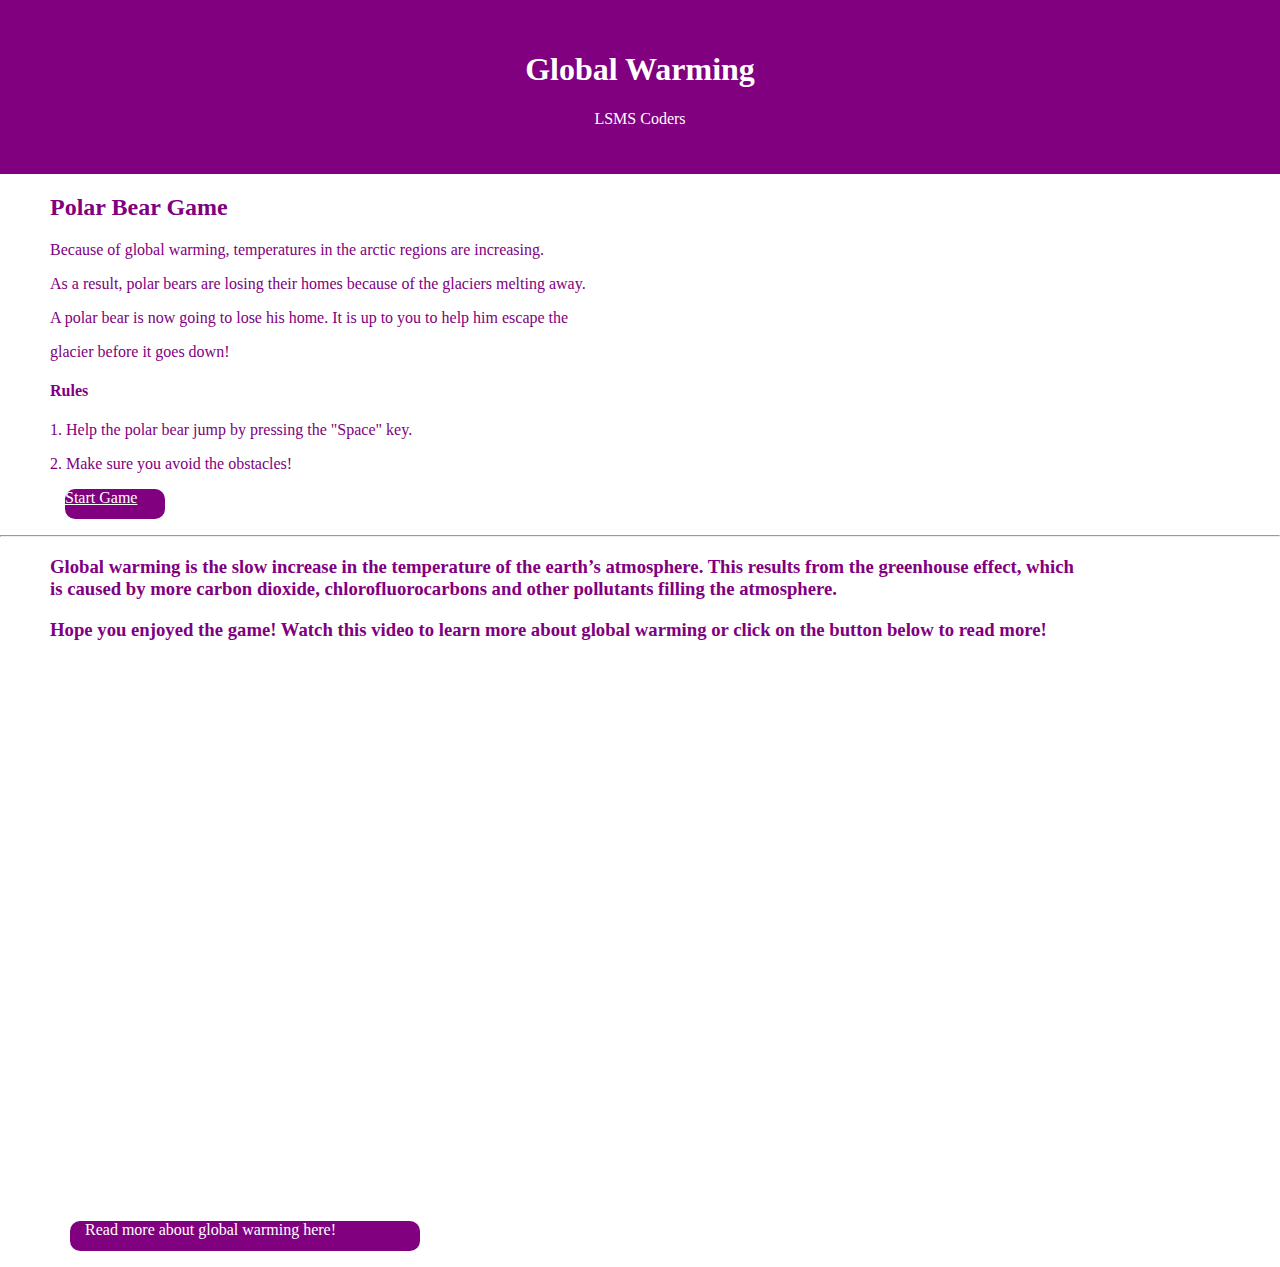
<file: index.html>
<!DOCTYPE html><html><head>
    <script src="p5.js"></script>
    <script src="p5.dom.min.js"></script>
    <script src="p5.sound.min.js"></script>
<script src="./p5.play.js"></script>
    <link rel="stylesheet" type="text/css" href="style.css">
    <meta charset="utf-8">
    <title> Global Warming </title>

  </head>
  <body>
      <header> <div> <h1> Global Warming </h1> <p id = "sub" class = "headerp" > LSMS Coders </p> </div> </header>
      <div class = "instructions">
          <h2> Polar Bear Game         </h2>
          <p> Because of global warming, temperatures in the arctic regions are increasing.</p>
          <p> As a result, polar bears are losing their homes because of the glaciers melting away.</p>
          <p> A polar bear is now going to lose his home. It is up to you to help him escape the</p>
          <p> glacier before it goes down!         </p>
            </p>
          <p></p>
          <h4> Rules</h4>
          <p> 1. Help the polar bear jump by pressing the "Space" key.</p>
          <p> 2. Make sure you avoid the obstacles!</p>
          <p class = "link2"><a href = "polarGame.html" style="color:white" target="_blank"> Start Game </a></p>
      </div>
    <hr>
        <div class = "instructions">
            <h3> <p> Global warming is the slow increase in the temperature of the earth’s atmosphere. This results from the greenhouse effect, which is caused by more carbon dioxide, chlorofluorocarbons and other pollutants filling the atmosphere. </p> </h3>

            <h3> <p> Hope you enjoyed the game! Watch this video to learn more about global warming or click on the button below to read more! </p> </h3>
            <iframe width="850" height="500" src="https://www.youtube.com/embed/PqxMzKLYrZ4" title="YouTube video player" frameborder="0" allow="accelerometer; autoplay; clipboard-write; encrypted-media; gyroscope; picture-in-picture" allowfullscreen></iframe>

            <p class = "link"><a href = "https://climatekids.nasa.gov/climate-change-meaning/" style="color:white" target="_blank">Read more about global warming here!</a></p>
        </div>
    </body>
</html>
</file>
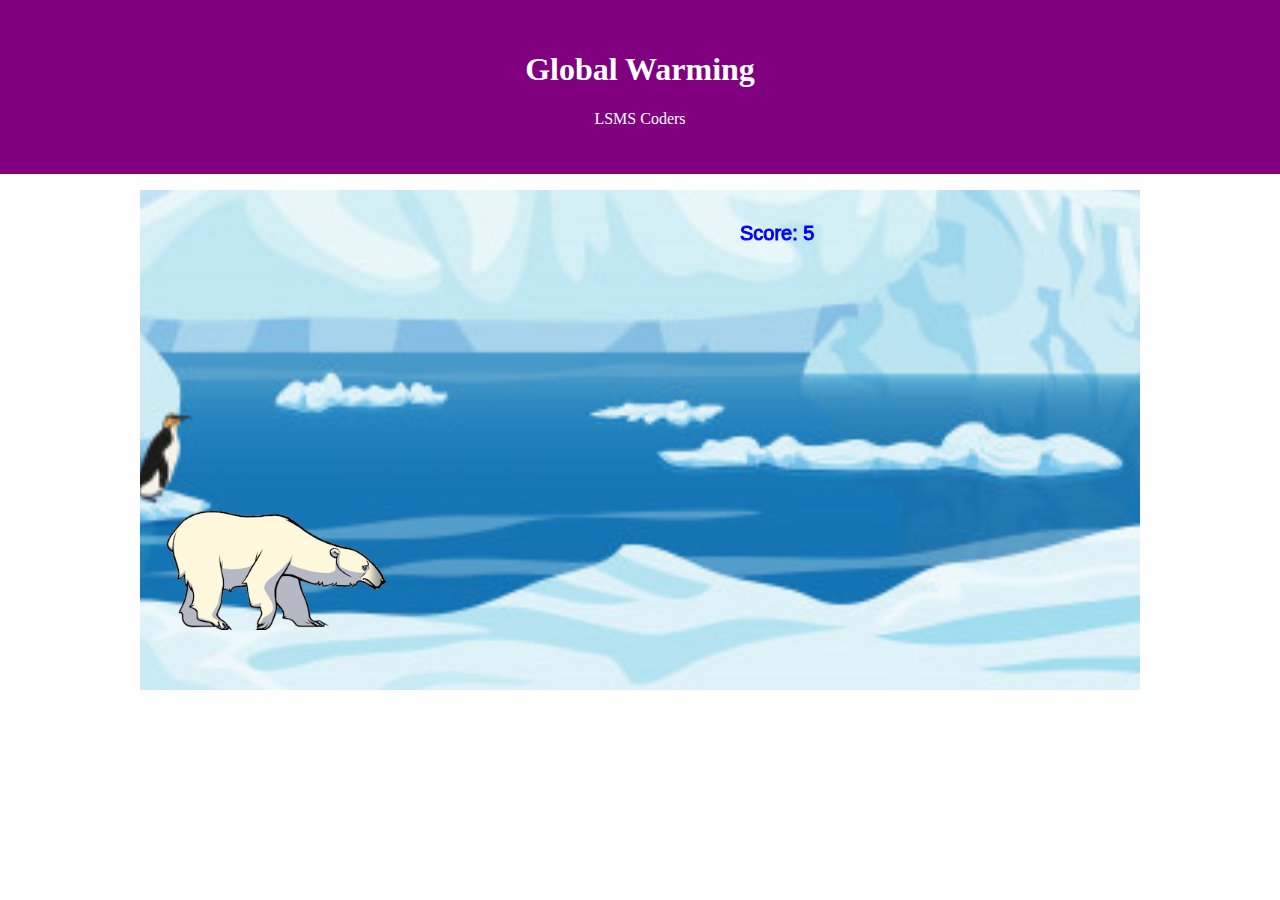
<file: polarGame.html>
<!DOCTYPE html><html>
  <head>
    <script src="p5.js"></script>
    <script src="p5.dom.min.js"></script>
    <script src="p5.sound.min.js"></script>
    <script src="./p5.play.js"></script>
    <link rel="stylesheet" type="text/css" href="style.css">
    <meta charset="utf-8">
    <title> Polar Escape </title>
  </head>
  <body>
    <header> <div> <h1> Global Warming </h1> <p id = "sub" class = "headerp" > LSMS Coders </p> </div> </header>
    <p></p>
    <div class = "instructions" style = "border: 2 px solid purple; border-radius: 5px;">
      <script src="polarEscape.js"></script>
    </div>
  </body>
</html>
</file>
<file: style.css>
header {
    padding: 30px;
    background-color: purple;
    text-align: center;
    color: white;
}

h1 {
    color: white;
}

h2 {
    color: purple;
}

h4 {
    color: purple;
}

p {
    color: purple;
}

.headerp {
    color: white;
}

body {
    background-color: white;
    font-family: cursive;
    margin: 0;
}
.link {
    margin-top: 30px;
    margin-left: 20px;
    width: 350px;
    height: 30px;
    border-radius: 10px;
    background-color: purple;
    color: white;
}

.link a {
    text-decoration: none;
    margin-left: 15px;
    margin-top: 15px;
}

.link:hover {
    box-shadow: -3px 3px 20px #222;
}

iframe {
    display: block;
    margin-top: 50px;
    margin-left: 20px;
}

html, body {
  margin: 0;
  padding: 0;
}

.link2 {
    margin-top: 30px;
    margin-left: 20px;
    text-decoration: none;
    margin-left: 15px;
    margin-top: 15px;
    width: 100px;
    height: 30px;
    border-radius: 10px;
    background-color: purple;
    color: white;
}

.instructions {
    margin-right: 200px;
    margin-left: 50px;
}

canvas {
  display: block;
  margin: auto;
}
</file>
